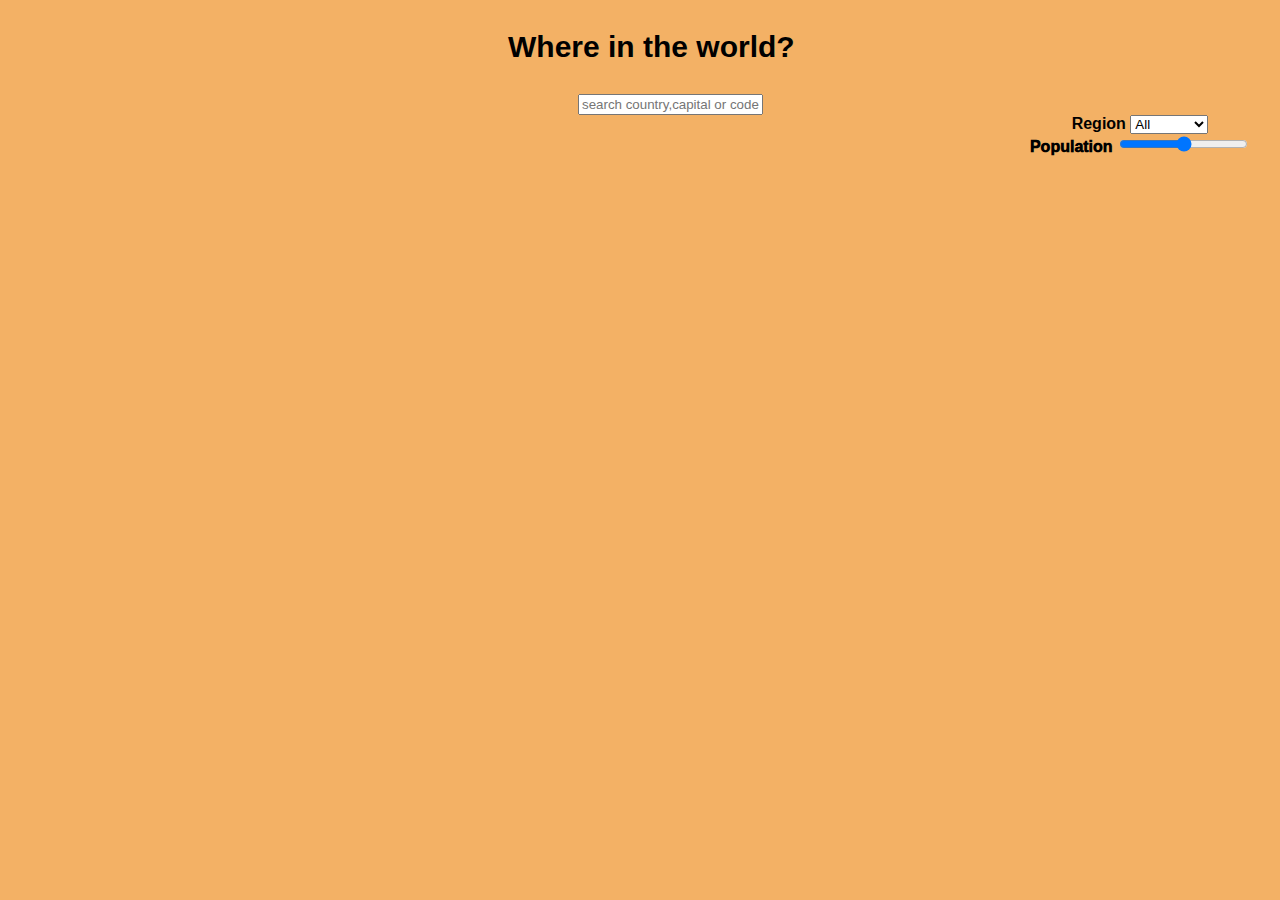
<file: index.html>
<!DOCTYPE html>
<html>
<head>
<meta name="viewport" content="width=device-width, initial-scale=1">
<link rel="stylesheet" href="style.css">

</head>
<body>
<div id="header" style="align-items: center;">
    <h3 style="position:relative; left:500px; font-size:30px; font-weight: 800;">Where in the world?</h3>

    <div id="searchWrapper">
        <input  style=" position:relative; left:570px;" type="text" name="searchBar" id="searchBar" placeholder="search country,capital or code"/>
    </div>
    <form style="position: relative; left:500px;">
        <div class="filterBy">
            <label for="filterByRegion" style="font-weight:800;">Region</label>
            <select id="filterByRegion" onchange=filterR()>
                <option value="all">All</option>
                <option value="Asia">Asia</option>
                <option value="Africa">Africa</option>
                <option value="Americas">Americas</option>
                <option value="Europe">Europe</option>
                <option value="Oceania">Oceania</option>
            </select>
            <br>
            <div>
                <label for="volume" style="font-weight:1000;">Population</label>
                <input id="filterByPopulation" type="range" id="volume" name="volume"
                       min="0" max="15000000"  onchange="filterP()">
              </div>
            <div class="filterInput">
                <p id="data"></p>
            </div>
        </div>
    </form>
<div id="countries">
</div>

</body>
<script src="main.js"></script>
</html>
</file>
<file: style.css>
body {
    font-family: Arial, Helvetica, sans-serif;
    background-color: rgb(243, 177, 101);
  }
  form{
      width:100%;
      text-align:center;
  }
  h1{
      text-align: center;
  }
  #countries{
      display:flex;
      flex-wrap: wrap;
  }

  .flip-card {
    margin: 100px auto 0;
    background-color: rgb(243, 177, 101);
    width: 200px;
    height: 300px;
    perspective: 1000px;
  }
  
  .flip-card-inner {
    position: relative;
    width: 100%;
    height: 100%;
    transition: transform 1s;
    transform-style: preserve-3d;
    cursor: pointer;
  }
  
  .flip-card:hover .flip-card-inner {
    transform: rotateY(180deg);
  }
  
  .flip-card-front, .flip-card-back {
    position: absolute;
    width: 100%;
    height: 100%;
    -webkit-backface-visibility: hidden;
    backface-visibility: hidden;
  }
  
  .flip-card-front {
    position: absolute;
    width: 100%;
    height: 100%;
    -webkit-backface-visibility: hidden;
    backface-visibility: hidden;
    overflow: hidden;
    border-radius: 16px;
    box-shadow: 0px 3px 18px 3px rgba(0, 0, 0, 0.2);
    display: flex;
    align-items: center;
    justify-content: center;
    font-size: 15px;
  }
  .fli-card-inner h1{
      position:absolute;
      text-align: left;
      margin-bottom: 15px;
  }
  
  .flip-card-back {
    background-color: rgb(241, 199, 150);
    transform: rotateY(180deg);
    border-radius: 16px;
  }
  .content {
    color: rgb(12, 9, 9);
    font-size: 16px;
    font-weight: 100;
    text-align: center;
  }
  .pp {
    display: block;
    width: 50px;
    height: 50px;
    margin: 0 auto 30px;
    border-radius: 50%;
    background-color: rgb(247, 225, 225);
    border: 5px solid #FFF;
    object-fit: cover;
  }
</file>
